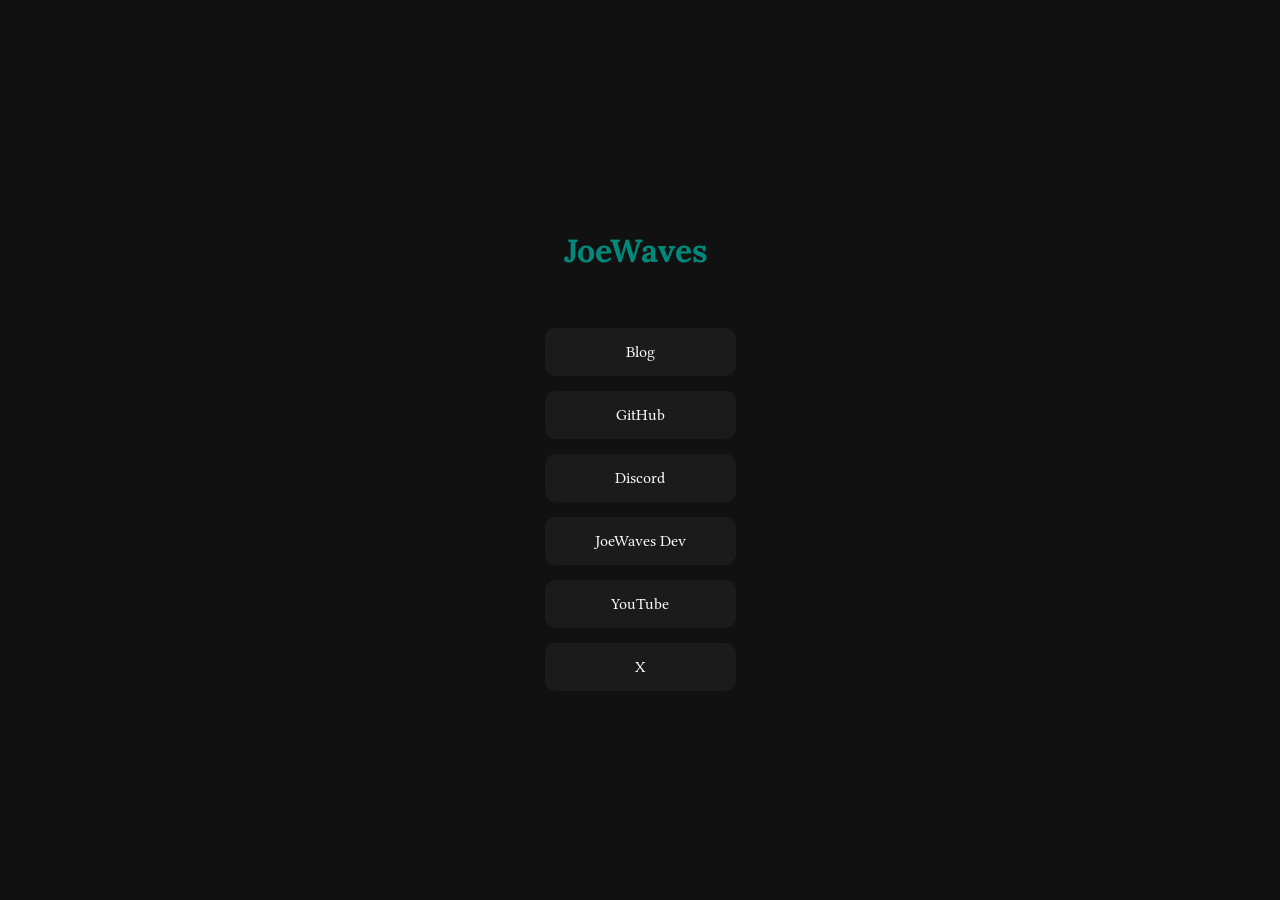
<file: index.html>
<!DOCTYPE html>
<html lang="en">
<head>
    <title>JoeWaves</title>
    <meta name="description" content="My Personal Site">
    <link rel="stylesheet" href="style.css">
    <meta name="viewport" content="width=device-width, initial-scale=1.0">
    <link rel="preconnect" href="https://fonts.googleapis.com">
    <link rel="preconnect" href="https://fonts.gstatic.com" crossorigin>
    <link href="https://fonts.googleapis.com/css2?family=Libertinus+Serif:wght@400;600;700&family=Lora:wght@400;700&display=swap" rel="stylesheet">
</head>
    <main>
        <body>
         <h1 class="reveal-item">JoeWaves<span></span></h1>
         <br>
         <br>
        </body>
        <div class="Socials">

            <a href="https://blog.joewaves.com/" target="_blank">Blog
            </a>

            <a href="https://github.com/joewavez" target="_blank">GitHub
            </a>

            <a href="https://discord.com/users/1365777371340214383" target="_blank">Discord
            </a>

            <a href="https://discord.gg/jgZQCR2fcz" target="_blank">JoeWaves Dev
            </a>

            <a href="https://www.youtube.com/@pleshyyy" target="_blank">YouTube
            </a>

            <a href="https://x.com/liltimmyonyt" target="_blank">X
            </a>
        </div>
    </main>
</html>
</file>
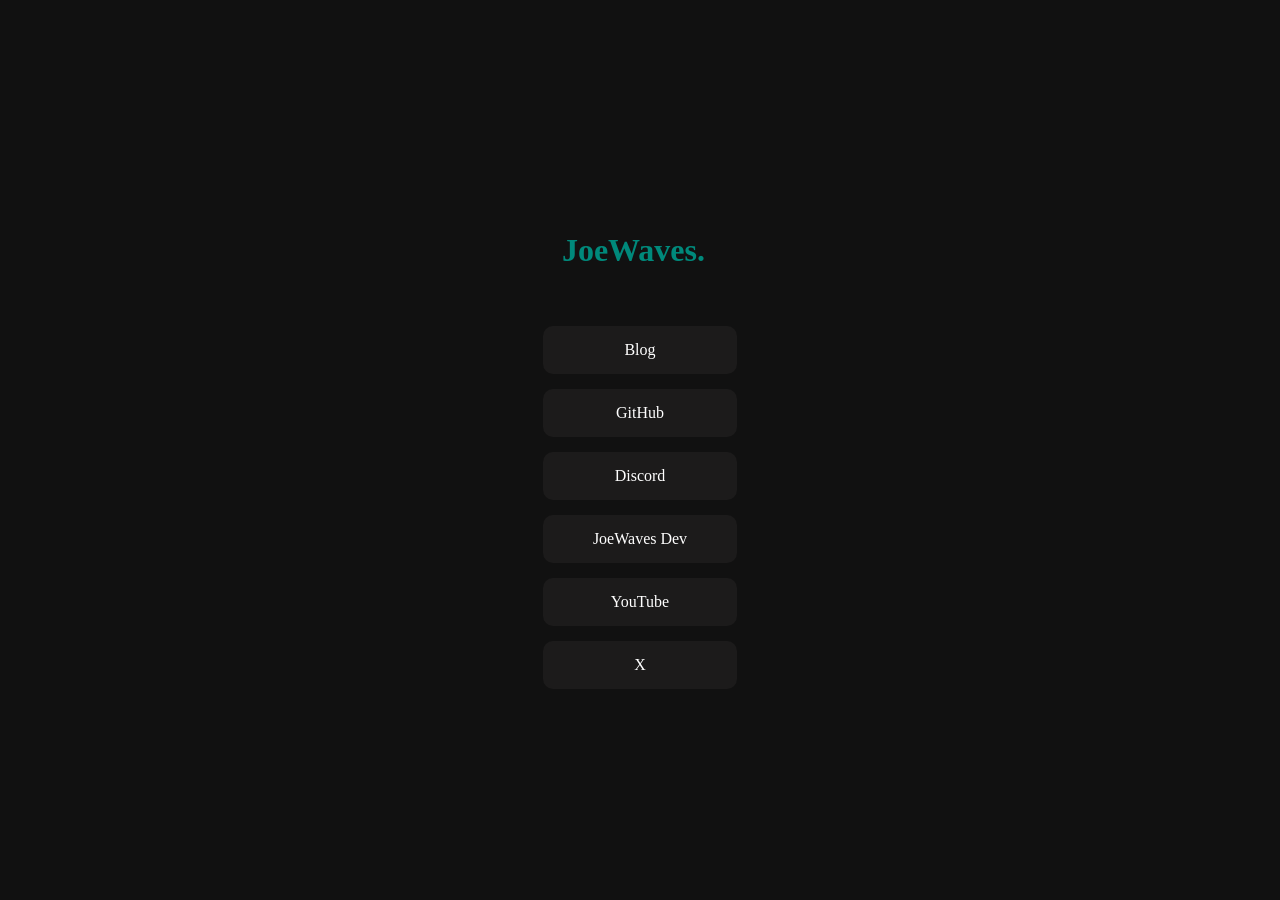
<file: home.html>
<!DOCTYPE html>
<html lang="en">
<head>
    <title>JoeWaves</title>
    <meta name="description" content="My Personal Site">
    <link rel="stylesheet" href="style.css">
</head>

        <main>
        <body>
         <h1 class="reveal-item">JoeWaves<span>.</span></h1>
         <br>
         <br>

        <div class="Socials">

            <a href="https://blog.joewaves.com/" target="_blank">Blog
            </a>

            <a href="https://github.com/joewavez" target="_blank">GitHub
            </a>

            <a href="https://discord.com/users/1365777371340214383" target="_blank">Discord
            </a>

            <a href="https://discord.gg/jgZQCR2fcz" target="_blank">JoeWaves Dev
            </a>

            <a href="https://www.youtube.com/@pleshyyy" target="_blank">YouTube
            </a>

            <a href="https://x.com/liltimmyonyt" target="_blank">X
            </a>
        </div>
    </main>
    </body>

</html>
</file>
<file: style.css>
:root{
    --bg: #111;
    --text:#ffffff;
    --accent:#00897b;
    --content-width:700px;
    --viewport-padding:clamp(16px,4vw,50px);
    --preview-center-offset:clamp(140px,18vw,320px);
    --preview-width:clamp(220px,24vw,360px);
}

h1 {
    color: var(--accent);
    font-family: 'Lora', serif;
    margin-left: 19px;
}

body {
    background: var(--bg);
    min-height: 100vh;
    margin: 0;
    display: flex;
    justify-content: center;
    align-items: center;
}

.Socials {
    display: flex;
    flex-direction: column;
    gap: 15px;
    font-family: 'Libertinus Serif', serif;
}

.Socials a {
    position: relative;
    text-align: center;
    padding: 15px 50px;
    background: #1c1b1b;
    color: #ffffff;
    text-decoration: none;
    border-radius: 10px;
}

.Socials a::after {
    content: "";
    position: absolute;
    width: 0;
    height: 2px;
    bottom: -5px;
    left: 0;
    background: var(--accent);
    transition: width 0.3s ease;
}

.Socials a:hover::after {
    width: 100%;
}
</file>
